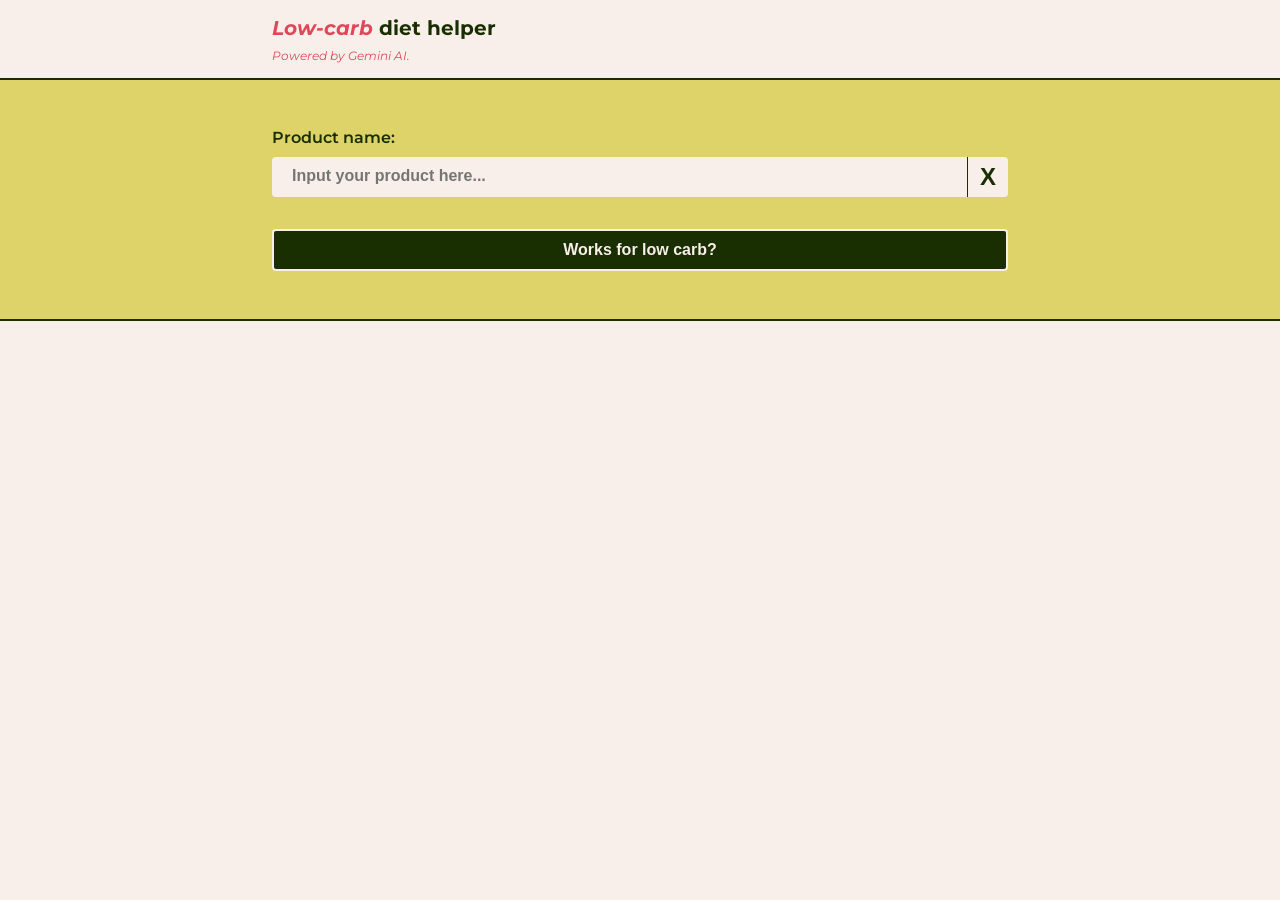
<file: public/index.html>
<!DOCTYPE html>
<html lang="en">
  <head>
    <meta charset="UTF-8">
    <meta name="viewport" content="width=device-width, initial-scale=1.0">
    <meta http-equiv="X-UA-Compatible" content="ie=edge">
    <title>Low carb helper</title>
    <link rel="stylesheet" href="./style.css">
    <link rel="icon" href="./favicon.png" type="image/x-icon">
  </head>
  <body>
    <header class="header">
      <div class="header-container">
        <h1 class="title"><span class="accent">Low-carb</span> diet helper</h1>
        <section class="subheading">Powered by Gemini AI.</section>
      </div>        
    </header>
    <main>
      <section class="form-section">
        <div class="container">
          <form id="low-carb-test-form">
            <label for="product-name" class="label">Product name:</label>
            <div class="input-container">
              <input required type="text" id="product-name" class="input" name="productName" placeholder="Input your product here..."/>
              <button type="button" id="clear-button">X</button>
            </div>
            <button type="submit" class="button">Works for low carb?</button>
          </form>
        </div>
        </div>
      </section>
      <section class="result-section">
        <div class="container" id="result">
          <div id="result-content"></div>
          <div id="loader">
            <div class="skeleton-box" style="width:90%;"></div>
            <div class="skeleton-box" style="width:70%;"></div>
            <div class="skeleton-box" style="width:55%;"></div>
            <div class="skeleton-box" style="width:65%;"></div>
            <div class="skeleton-box" style="width:85%;"></div>
            <div class="skeleton-box" style="width:95%;"></div>
            <div class="skeleton-box" style="width:75%;"></div>
            <div class="skeleton-box" style="width:80%;"></div>
            <div class="skeleton-box" style="width:65%;"></div>
            <div class="skeleton-box" style="width:75%;"></div>
            <div class="skeleton-box" style="width:90%;"></div>
            <div class="skeleton-box" style="width:70%;"></div>
          </div>
        </div>
      </section>
    </main>



    <script type="importmap">
      {
        "imports": {
          "@google/generative-ai": "https://esm.run/@google/generative-ai"
        }
      }
    </script>
	<script type="module" src="scripts.js"></script>
  </body>
</html>
</file>
<file: public/style.css>
@import url('https://fonts.googleapis.com/css2?family=Montserrat:ital,wght@0,100..900;1,100..900&display=swap');

* {
    box-sizing: border-box;
}

:root {
    --primary: #192f01;
    --secondary: #ded369;
    --tertiary: #f8efea;
    --accent: #e0475b;
    --max-content-width: 768px;
    --space-main: 16px;
    --space-small: 8px;
    --space-large: 20px;
    --space-xl: 32px;
}

body {
    margin: 0;
    padding: 0;
    background-color: var(--tertiary);
    color: var(--primary);
    font-family: "Montserrat", sans-serif;
    font-optical-sizing: auto;
    font-weight: 500;
    font-style: normal;
}

.accent {
    color: var(--accent);
    font-style: italic;
}

.header {
    height: 80px;
    background-color: var(--tertiary);
    border-bottom: 2px solid var(--primary);
}

.header-container {
    display: flex;
    flex-direction: column;
    justify-content: center;
    align-items: flex-start;
    max-width: var(--max-content-width);
    padding: 0;
    margin: 0 auto;
    padding: 0 var(--space-main);
    height: 100%;
}


.title {
    margin: 0;
    font-size: 20px;
    color: var(--primary);
}

.subheading {
    color: var(--accent);
    font-size: 12px;
    font-weight: 400;
    margin-top: var(--space-small);
    font-style: italic;
}

.container {
    max-width: var(--max-content-width);
    margin: 0 auto;
    padding: var(--space-main);
}

.form-section {
    background-color: var(--secondary);
    padding: var(--space-xl) 0;
}

.result-section {
    border-top: 2px solid var(--primary);;
    font-size: 20px;
    line-height: 1.5;
    background-color: var(--tertiary);
}

#loader {
    margin-top: var(--space-main);
    display: none;
}

.skeleton-box {
    display: inline-block;
    height: var(--space-large);
    position: relative;
    overflow: hidden;
    background-color: var(--primary);
    margin-bottom: 2px;
    border-radius: 4px;
  }

  @keyframes shimmer {
    100% {
      transform: translateX(100%);
    }
  }

  .skeleton-box::after {
    position: absolute;
    top: 0;
    right: 0;
    bottom: 0;
    left: 0;
    transform: translateX(-100%);
    background-image: linear-gradient(90deg,rgba(255,255,255,0) 0, rgba(255,255,255,0.2) 20%, rgba(255,255,255,0.5) 60%, rgba(255,255,255,0) 100%);
    animation: shimmer 1s infinite;
    content: '';
  }

  #low-carb-test-form {
    max-width: 768px;
  }

  .label {
    font-size: 16px;
    font-weight: 600;
  }

  .input {
    margin-top: 10px;
    display: block;
    width: 100%;
    min-width: auto;
    padding: 10px 20px;
    margin-bottom: 20px;
    border: none;
    border-bottom: 2px solid transparent;
    border-radius: 4px;
    background-color: var(--tertiary);
    font-size: 16px;
    font-weight: 600;
    color: var(--primary);
  }

  .input:focus {
    outline: none;
    border-bottom-color: var(--primary);
  }

  .input-container {
    position: relative;
  }

  #clear-button {
    position: absolute;
    right: 0;
    top: 0px;
    color: var(--primary);
    display: block;
    padding: 8px 12px;
    border: none;
    font-size: 24px;
    background-color: transparent;
    font-weight: 800;
    line-height: 1;
    border-left: 1px solid var(--primary);
  }

  #clear-button:hover, #clear-button:active {
    cursor: pointer;
    color: var(--accent);
  }

  .button {
    margin-top: var(--space-xl);
    padding: 10px 20px;
    font-weight: bold;
    font-size: 16px;
    border: 2px solid var(--tertiary);
    color: black;
    display: block;
    border-radius: 4px;
    background-color: var(--primary);
    color: var(--tertiary);
    width: 100%;
  }

  .button:hover {
    opacity: 1;
    cursor: pointer;
    color: var(--accent);
    border-color: var(--primary);
  }
</file>
